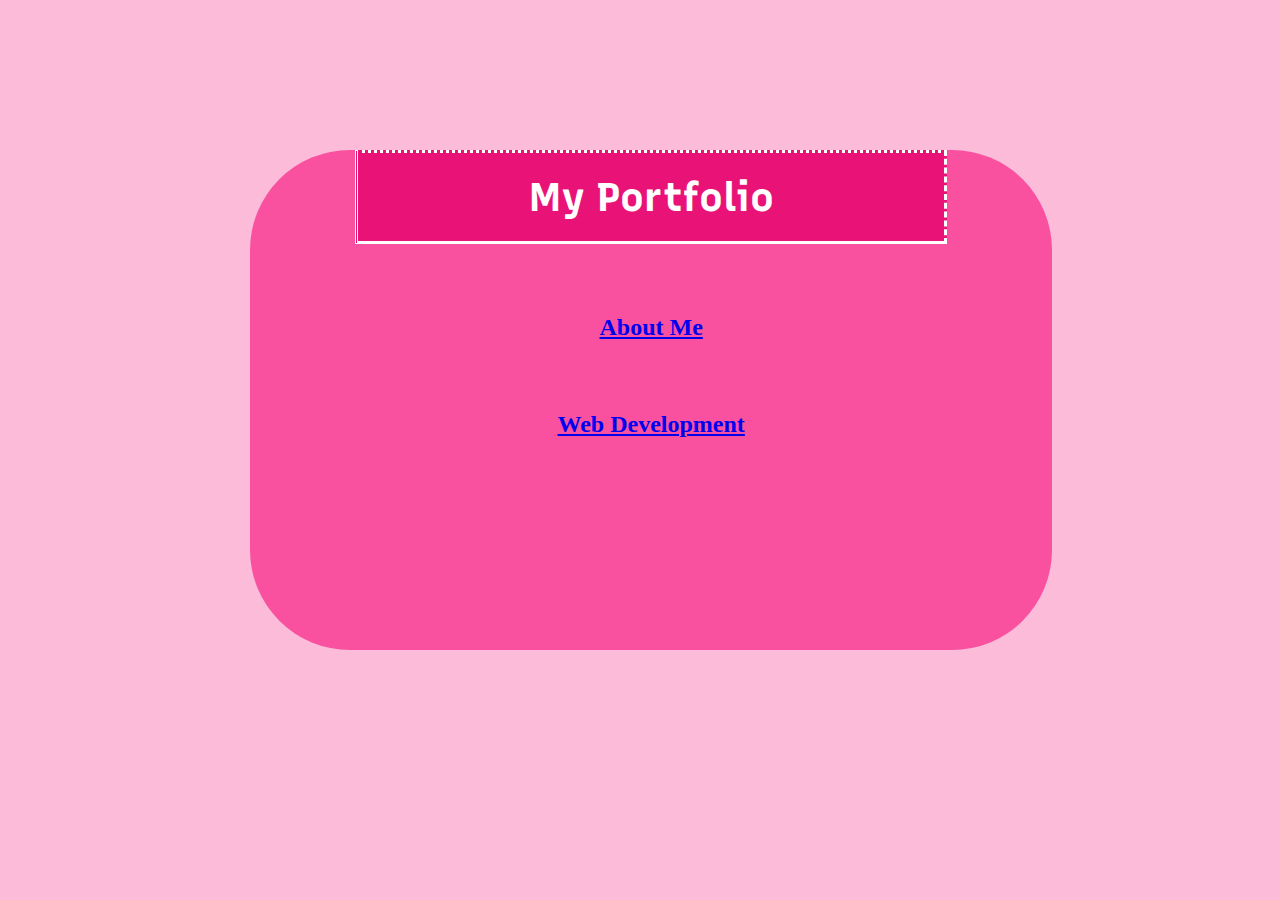
<file: My Portfolio/index.html>
<!DOCTYPE html>
<html>
    <head>
        <meta charset="utf-8">
        <link rel="stylesheet" href="style.css">
        <link rel="preconnect" href="https://fonts.googleapis.com">
        <link rel="preconnect" href="https://fonts.gstatic.com" crossorigin>
        <link href="https://fonts.googleapis.com/css2?family=Recursive:wght@900&family=Space+Mono&display=swap" rel="stylesheet">
        <title>Crausos_Portfolio</title>
    </head>
    <body>
        <div class="box">
        
        <div class ="header"> 
             <h1>My Portfolio</h1>
        </div>
        <a href="file:///C:/VisualStudioCCS/My%20Portfolio/About%20Me/indexme.html" target="About Me Page">
            <h2>About Me</h2>
        </a>
        <a href="file:///C:/VisualStudioCCS/My%20Portfolio/Web%20Development/indexweb.html" target="Web Development Page">
            <h2>Web Development</h2>
        </a>
    </p>
        </div>
    </body>
</html>
</file>
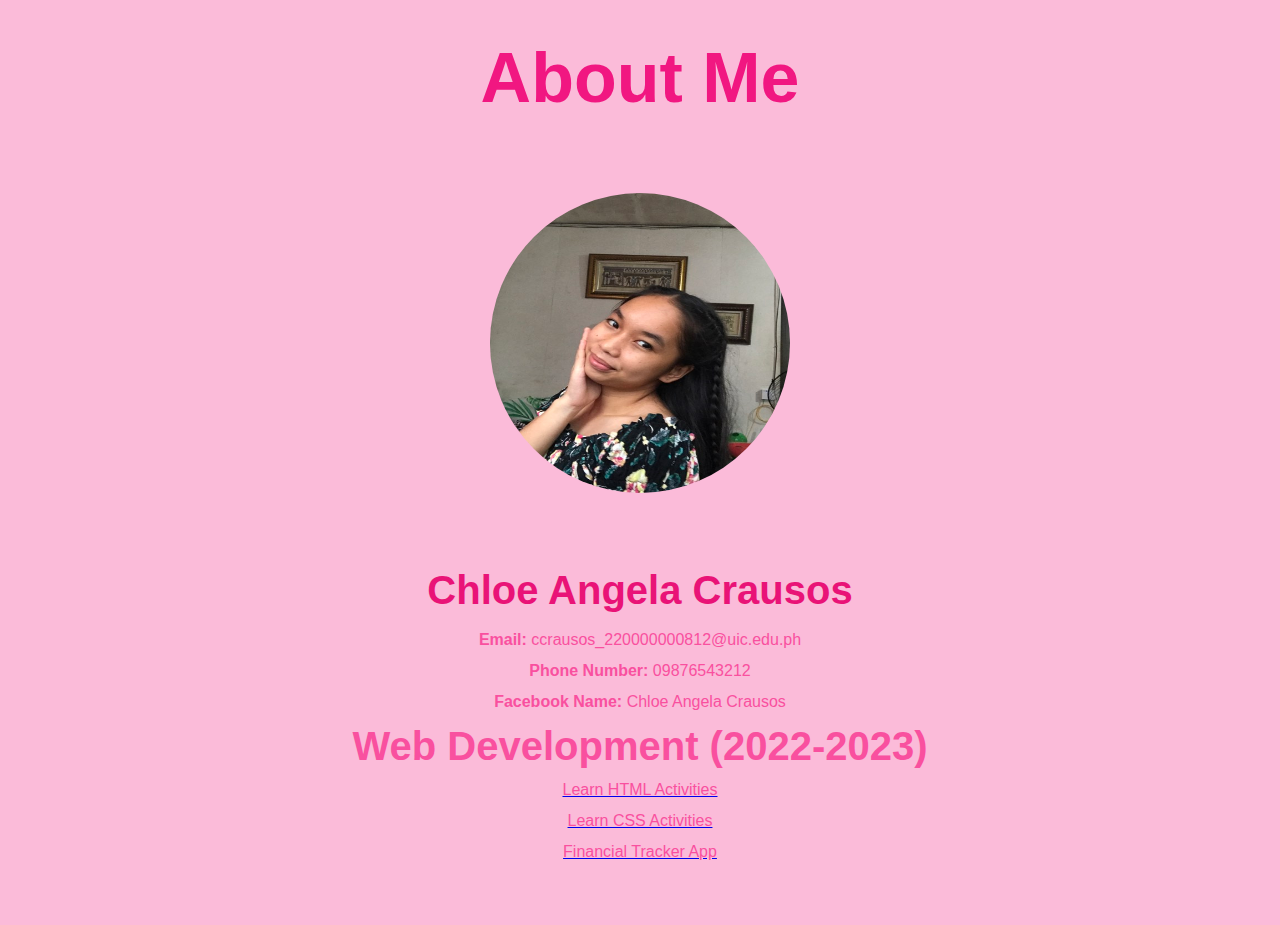
<file: MyPortfolio/index.html>
<!DOCTYPE html>
<html lang="en">

<head>
    <meta charset="UTF-8">
    <meta name="viewport" content="width=device-width, initial-scale=1.0">
    <link rel="stylesheet" href="../MyPortfolio/index.css">
    <title>About Me</title>
</head>

<body>
    <div class="header">
        <h1>About Me</h1>
    </div>
    <div class="image">
        <img src="Me.jpg" alt="My Picture" height="200">
    </div>
    <div class="name">
        <h1>Chloe Angela Crausos</h1>
        <p><strong>Email: </strong>ccrausos_220000000812@uic.edu.ph</p>
        <p><strong>Phone Number: </strong>09876543212</p>
        <p><strong>Facebook Name: </strong>Chloe Angela Crausos</p>

        <div class="header">
            <p><strong>Web Development (2022-2023)</strong></p>
        </div>

        <a href="..\MyPortfolio\LearnHTML\html.html"
            target="html.html">
            <p>Learn HTML Activities </p>
        </a>
        <a href="..\MyPortfolio\LearnCSS\css.html"
            target="css.html">
            <p>Learn CSS Activities </p>
        </a>
        <a href="..\MyPortfolio\Financial Tracker\Log-in\login.html" 
            target="login.html">
            <p>Financial Tracker App</p>
        </a>

    </div>
</body>

</html>
</file>
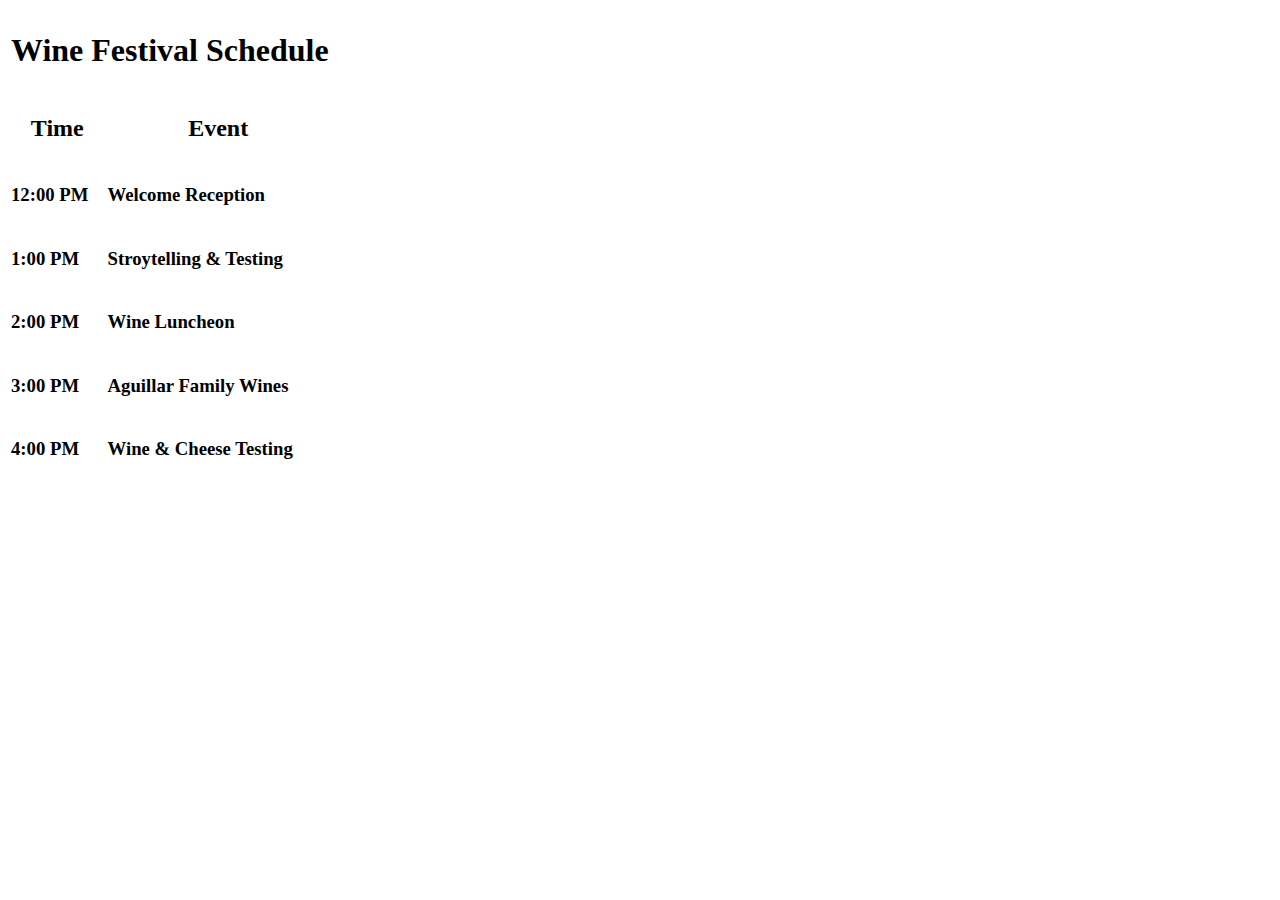
<file: Portfolio/Learn HTML Activities/Wine Sched/index.html>
<!DOCTYPE html>
<html>

<head>
    <meta charset="utf-8">
    <title>Wine Festival Schedule</title>
</head>

<body>
    <div class="container">

        <table>
            <thead>
                <tr>
                    <th colspan="2">
                        <h1>Wine Festival Schedule</h1>
                    </th>
                </tr>

                <tr>
                    <th>
                        <h2>Time</h2>
                    </th>
                    <th>
                        <h2>Event</h2>
                    </th>
                </tr>
            </thead>

            <tbody>
                <tr>
                    <td class="left">
                        <h3>12:00 PM</h3>
                    </td>
                    <td>
                        <h3>Welcome Reception</h3>
                    </td>
                </tr>

                <tr>
                    <td class="left">
                        <h3>1:00 PM</h3>
                    </td>
                    <td>
                        <h3>Stroytelling & Testing</h3>
                    </td>
                </tr>

                <tr>
                    <td class="left">
                        <h3>2:00 PM</h3>
                    </td>
                    <td>
                        <h3>Wine Luncheon</h3>
                    </td>
                    
                </tr>

                <tr>
                    <td class="left">
                        <h3>3:00 PM</h3>
                    </td>
                    <td>
                        <h3>Aguillar Family Wines</h3>
                    </td>
                </tr>

                <tr>
                    <td class="left">
                        <h3>4:00 PM</h3>
                    </td>
                    <td>
                        <h3>Wine & Cheese Testing</h3>
                    </td>
                </tr>
            </tbody>

        </table>

    </div>
</body>

</html>
</file>
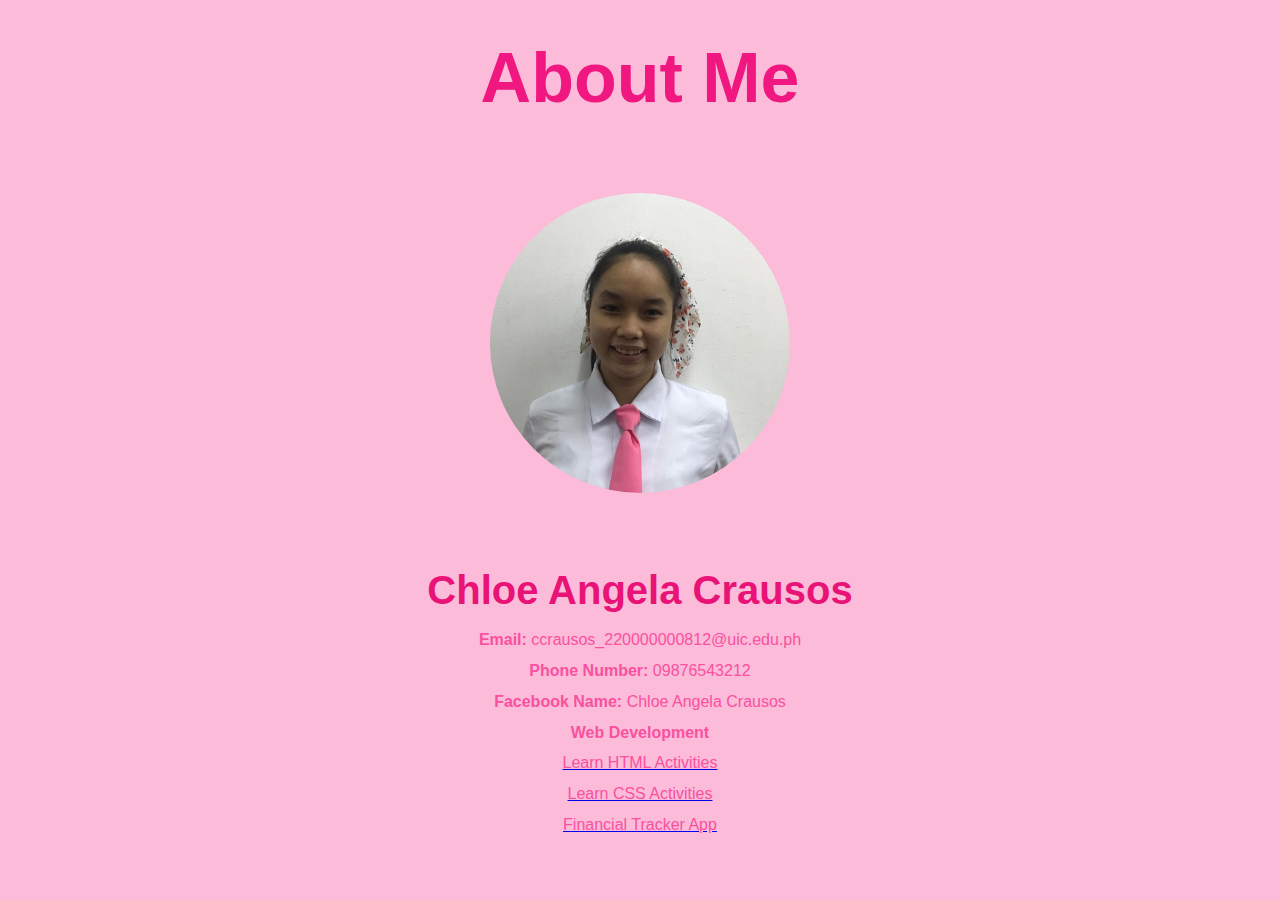
<file: Portfolio/aboutme.html>
<!DOCTYPE html>
<html lang="en">

<head>
    <meta charset="UTF-8">
    <meta name="viewport" content="width=device-width, initial-scale=1.0">
    <link rel="stylesheet" href="aboutme.css">
    <title>About Me</title>
</head>

<body>
    <div class="header">
        <h1>About Me</h1>
    </div>
    <div class="image">
        <img src="https://chloeangela.github.io/Portfolio/Me.jpg" alt="My Picture" height="300">
    </div>
    <div class="name">
        <h1>Chloe Angela Crausos</h1>
        <p><strong>Email: </strong>ccrausos_220000000812@uic.edu.ph</p>
        <p><strong>Phone Number: </strong>09876543212</p>
        <p><strong>Facebook Name: </strong>Chloe Angela Crausos</p>

        <div class="header">
            <p><strong>Web Development</strong></p>
        </div>

        <a href="https://chloeangela.github.io/Portfolio/Learn%20HTML%20Activities/indexhtml.html" target="_blank">
            <p>Learn HTML Activities </p>
        </a>
        <a href="https://chloeangela.github.io/Portfolio/Learn%20CSS%20Activities/indexcss.html" target="_blank">
            <p>Learn CSS Activities </p>
        </a>
        <a href="https://chloeangela.github.io/Portfolio/Financial%20Tracker/Log-in/login.html" target="_blank">
            <p>Financial Tracker App</p>
        </a>

    </div>
</body>

</html>
</file>
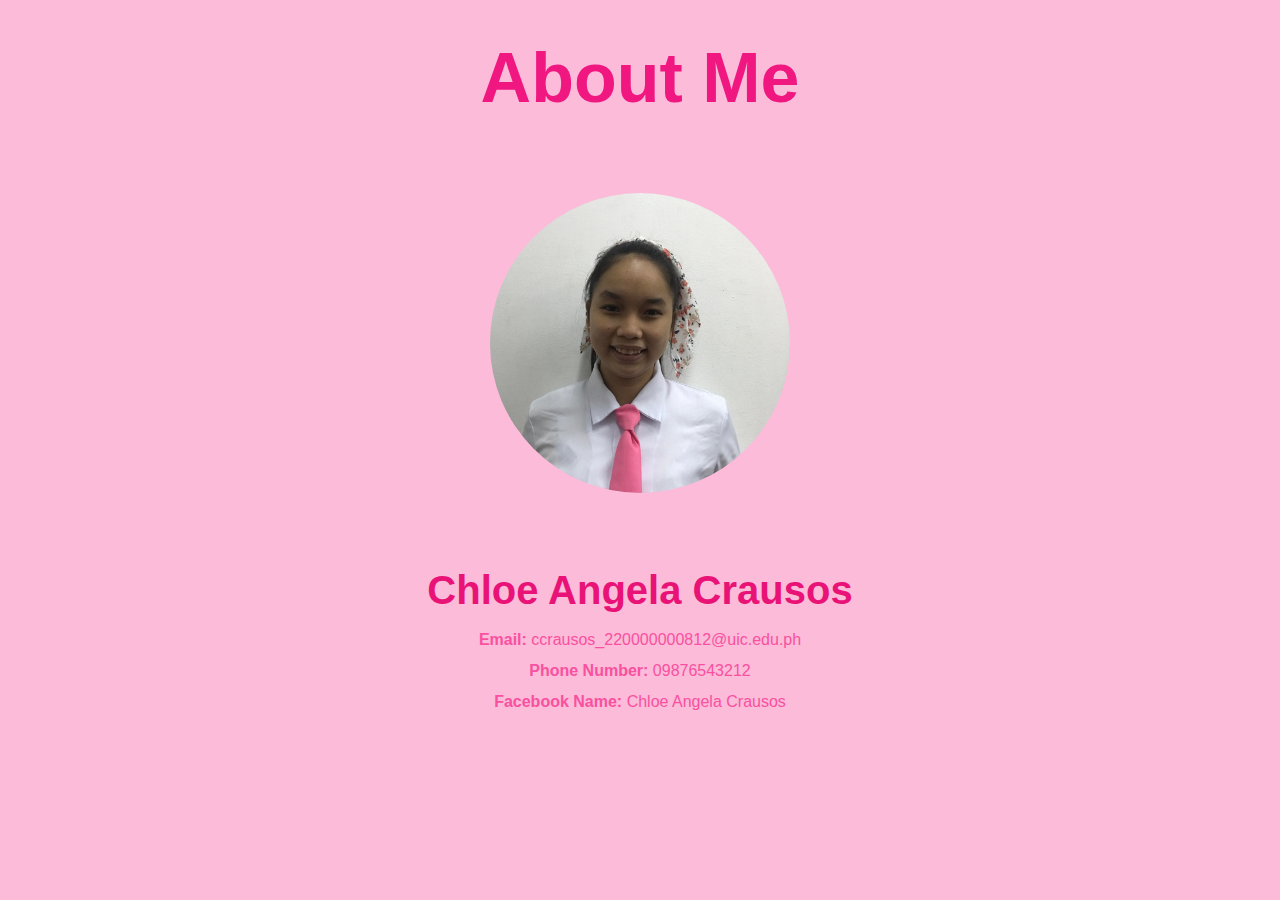
<file: My Portfolio/About Me/indexme.html>
<!DOCTYPE html>
<html lang="en">

<head>
    <meta charset="UTF-8">
    <meta name="viewport" content="width=device-width, initial-scale=1.0">
    <link rel="stylesheet" href="styleme.css">
    <title>About Me</title>
</head>

<body>
    <div class="header">
        <h1>About Me</h1>
    </div>
    <div class="image">
        <img src="https://chloeangela.github.io/My%20Portfolio/About%20Me/Me.jpg" alt="My Picture" height="300">
    </div>
    <div class="name">
        <h1>Chloe Angela Crausos</h1>
        <p><strong>Email: </strong>ccrausos_220000000812@uic.edu.ph</p>
        <p><strong>Phone Number: </strong>09876543212</p>
        <p><strong>Facebook Name: </strong>Chloe Angela Crausos</p>

    </div>
</body>

</html>
</file>
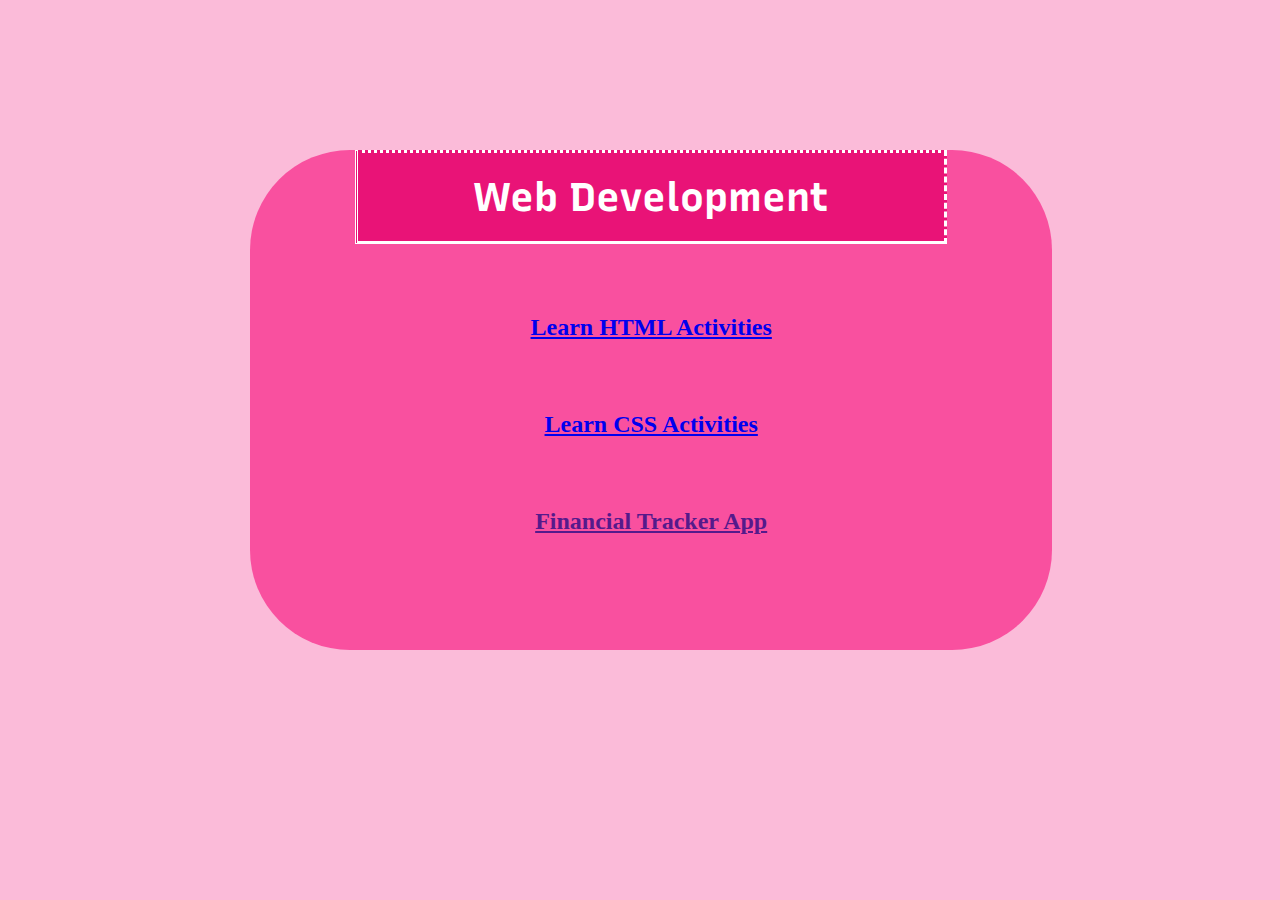
<file: My Portfolio/Web Development/indexweb.html>
<!DOCTYPE html>
<html lang="en">

<head>
    <meta charset="utf-8">
        <link rel="stylesheet" href="styleweb.css">
        <link rel="preconnect" href="https://fonts.googleapis.com">
        <link rel="preconnect" href="https://fonts.gstatic.com" crossorigin>
        <link href="https://fonts.googleapis.com/css2?family=Recursive:wght@900&family=Space+Mono&display=swap" rel="stylesheet">
        <title>Web Development</title>
</head>

<body>
    <div class="box">

        <div class="header">
            <h1>Web Development</h1>
        </div>

        <a href="file:///C:/VisualStudioCCS/My%20Portfolio/Web%20Development/Learn%20HTML%20Activities/indexhtml.html" target="_blank">
            <h2>Learn HTML Activities </h2>
        </a>
        <a href="file:///C:/VisualStudioCCS/My%20Portfolio/Web%20Development/Learn%20CSS%20Activities/indexcss.html" target="_blank">
            <h2>Learn CSS Activities </h2>
        </a>
        <a href="" target="_blank">
            <h2>Financial Tracker App</h2>
        </a>

    </div>
</body>

</html>
</file>
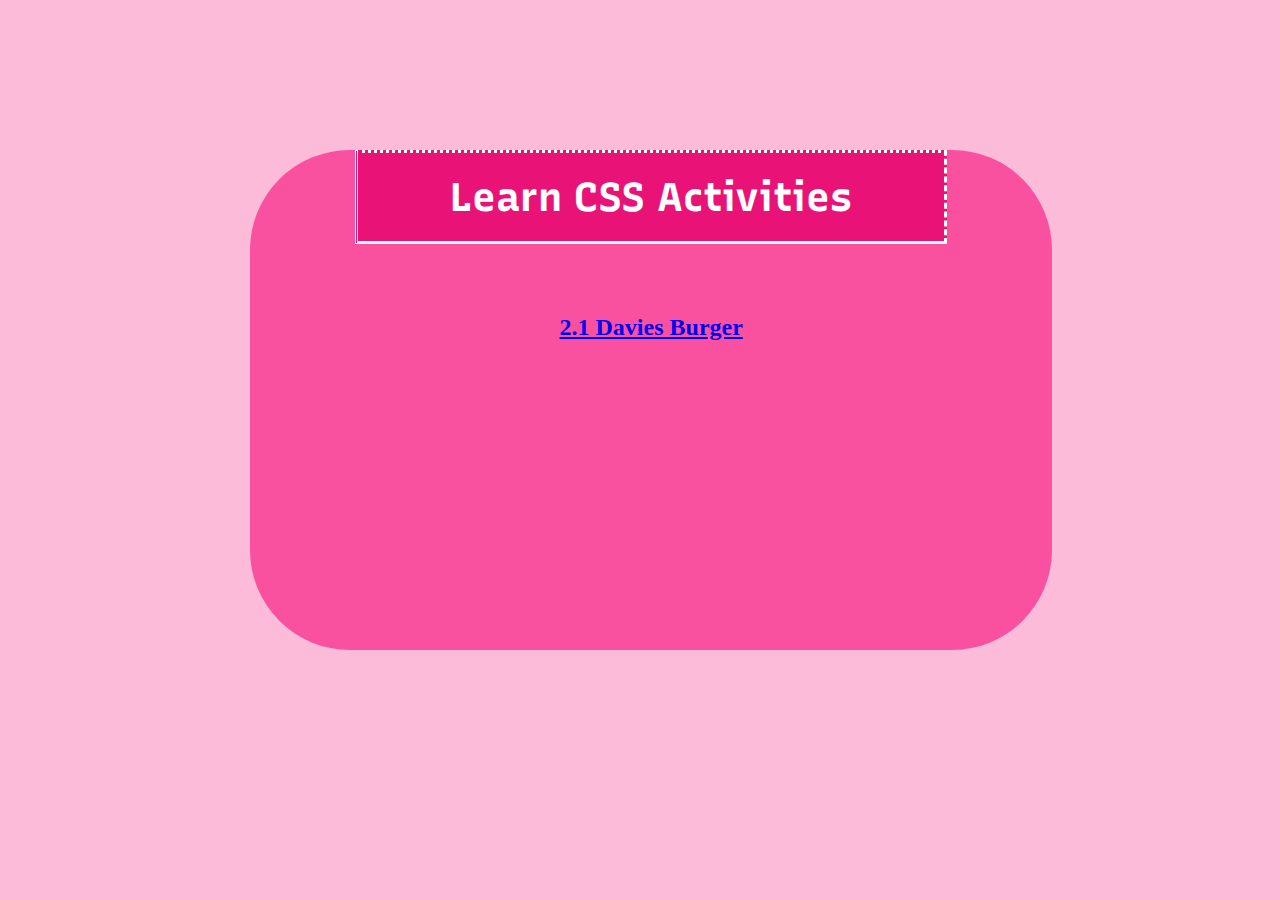
<file: MyPortfolio/LearnCSS/css.html>
<!DOCTYPE html>
<html>

<head>
    <meta charset="utf-8">
    <link rel="stylesheet" href="css.css">
    <link rel="preconnect" href="https://fonts.googleapis.com">
    <link rel="preconnect" href="https://fonts.gstatic.com" crossorigin>
    <link href="https://fonts.googleapis.com/css2?family=Recursive:wght@900&family=Space+Mono&display=swap"
        rel="stylesheet">
    <title>Learn CSS Activities</title>
</head>

<body>
    <div class="box">

        <div class="header">
            <h1>Learn CSS Activities</h1>
        </div>
        <a href="..\LearnCSS\Davie's Burger\burger.html" target="About Me Page">
            <h2>2.1 Davies Burger</h2>
        </a>
        </p>
    </div>
</body>

</html>
</file>
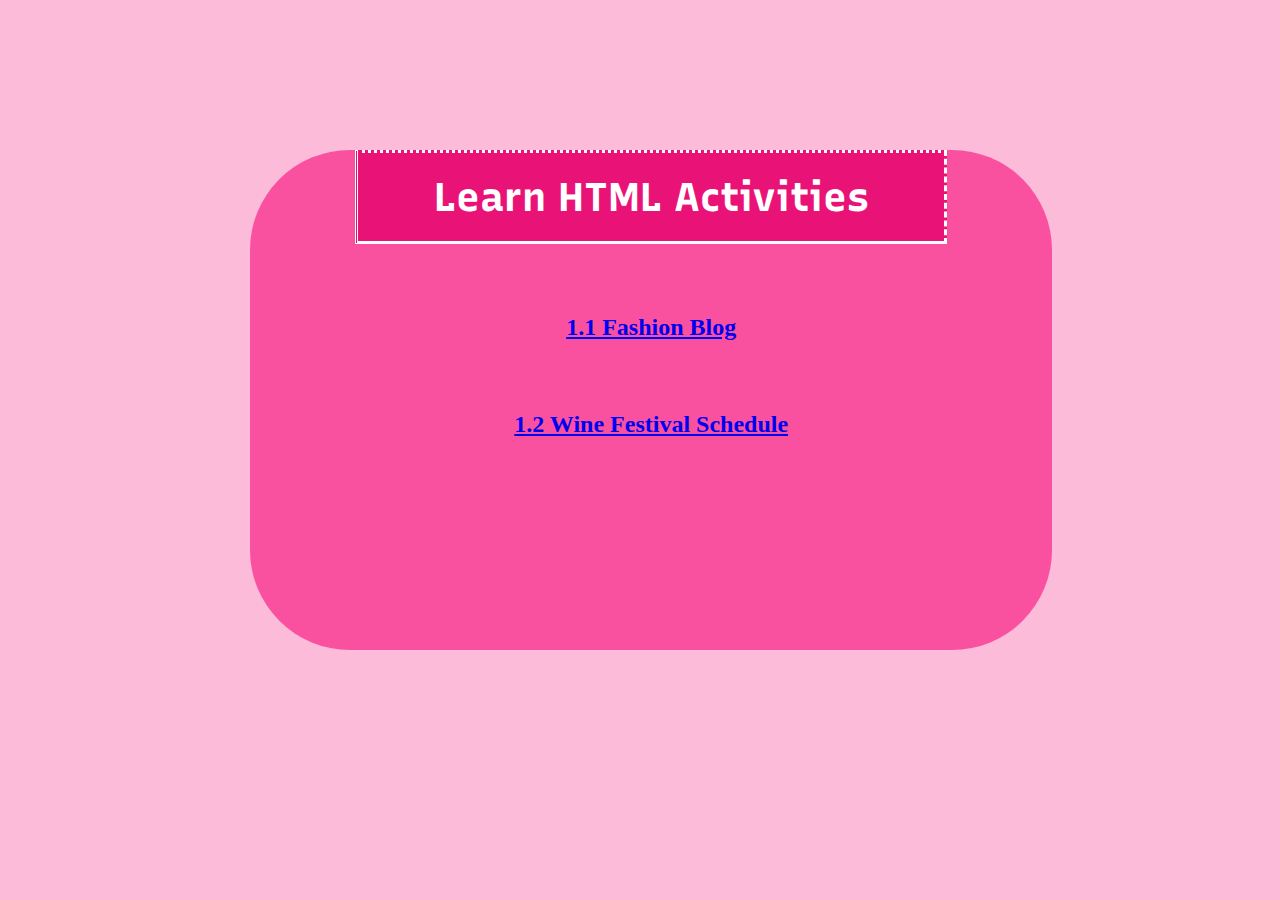
<file: MyPortfolio/LearnHTML/html.html>
<!DOCTYPE html>
<html>

<head>
    <meta charset="utf-8">
    <link rel="stylesheet" href="html.css">
    <link rel="preconnect" href="https://fonts.googleapis.com">
    <link rel="preconnect" href="https://fonts.gstatic.com" crossorigin>
    <link href="https://fonts.googleapis.com/css2?family=Recursive:wght@900&family=Space+Mono&display=swap"
        rel="stylesheet">
    <title>Learn HTML Activities</title>
</head>

<body>
    <div class="box">

        <div class="header">
            <h1>Learn HTML Activities</h1>
        </div>
        <a href="../LearnHTML/Fashion Blog/fashion.html"
            target="fashion.html">
            <h2>1.1 Fashion Blog</h2>
        </a>
        <a href="..\LearnHTML\Wine Schedule\sched.html"
            target="sched.html">
            <h2>1.2 Wine Festival Schedule</h2>
        </a>
        </p>
    </div>
</body>

</html>
</file>
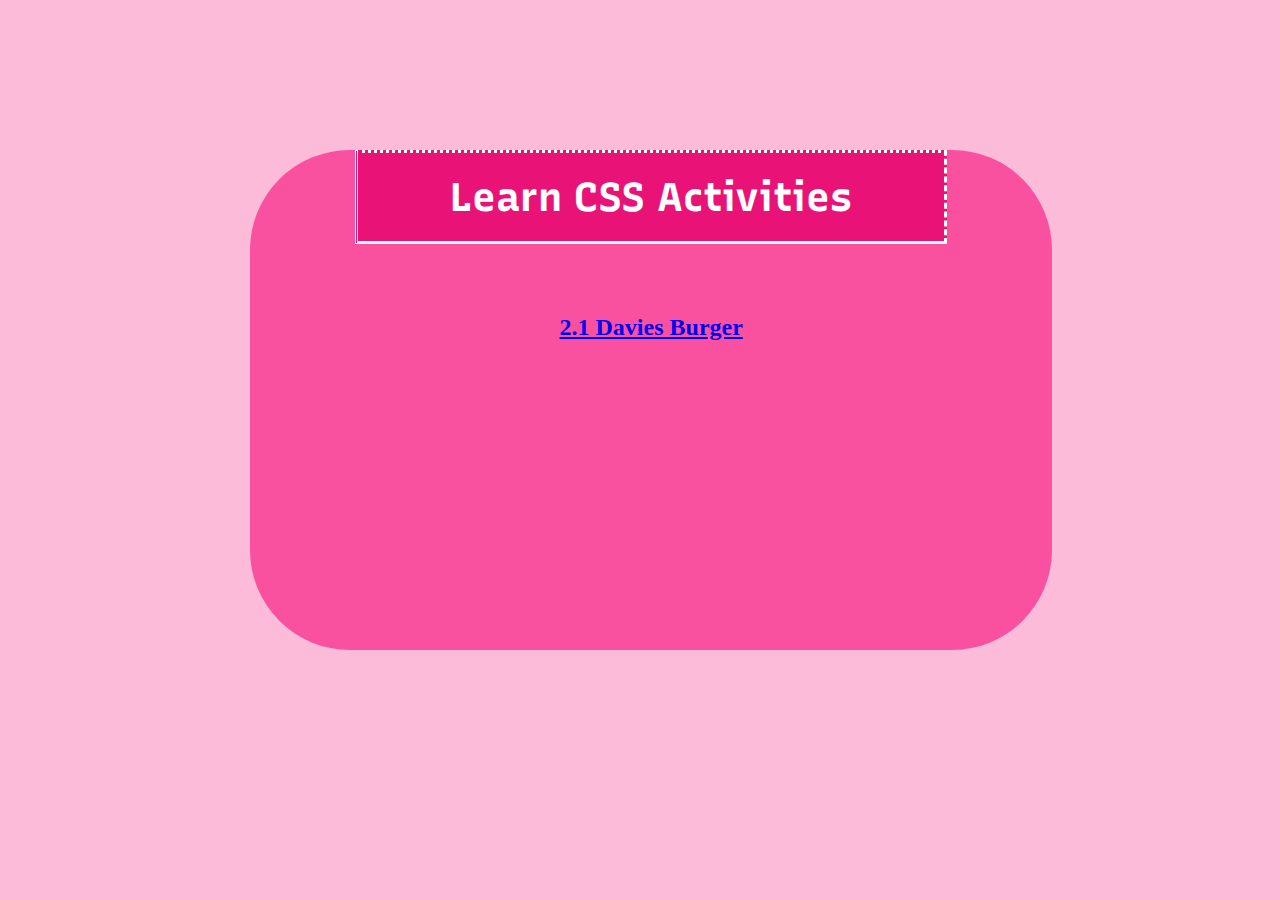
<file: Portfolio/Learn CSS Activities/indexcss.html>
<!DOCTYPE html>
<html>
    <head>
        <meta charset="utf-8">
        <link rel="stylesheet" href="stylecss.css">
        <link rel="preconnect" href="https://fonts.googleapis.com">
        <link rel="preconnect" href="https://fonts.gstatic.com" crossorigin>
        <link href="https://fonts.googleapis.com/css2?family=Recursive:wght@900&family=Space+Mono&display=swap" rel="stylesheet">
        <title>Learn CSS Activities</title>
    </head>
    <body>
        <div class="box">
        
        <div class ="header"> 
             <h1>Learn CSS Activities</h1>
        </div>
        <a href="https://chloeangela.github.io/Portfolio/Learn%20CSS%20Activities/Burger/index.html" target="About Me Page">
            <h2>2.1 Davies Burger</h2>
        </a>
    </p>
        </div>
    </body>
</html>
</file>
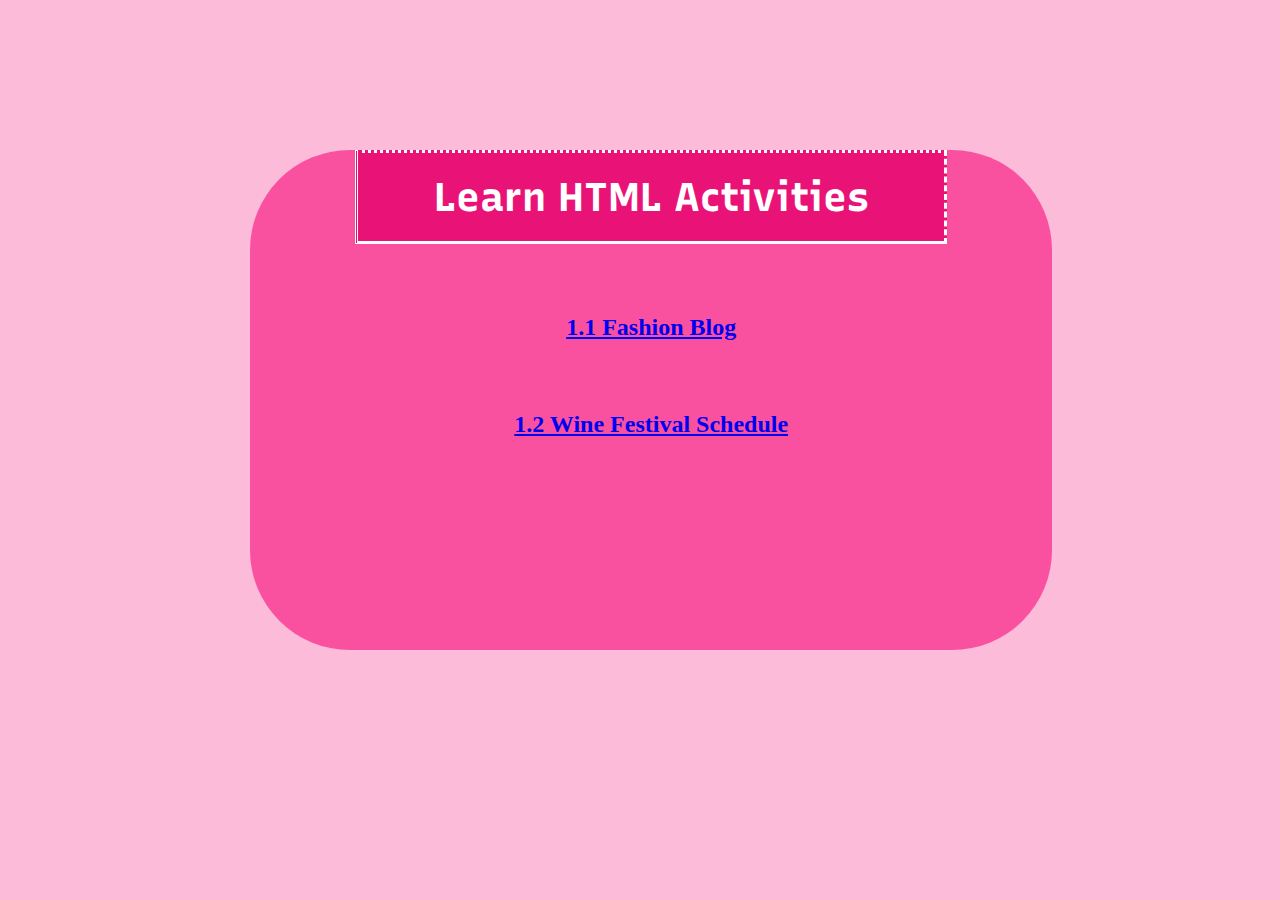
<file: Portfolio/Learn HTML Activities/indexhtml.html>
<!DOCTYPE html>
<html>
    <head>
        <meta charset="utf-8">
        <link rel="stylesheet" href="stylehtml.css">
        <link rel="preconnect" href="https://fonts.googleapis.com">
        <link rel="preconnect" href="https://fonts.gstatic.com" crossorigin>
        <link href="https://fonts.googleapis.com/css2?family=Recursive:wght@900&family=Space+Mono&display=swap" rel="stylesheet">
        <title>Learn HTML Activities</title>
    </head>
    <body>
        <div class="box">
        
        <div class ="header"> 
             <h1>Learn HTML Activities</h1>
        </div>
        <a href="https://chloeangela.github.io/Portfolio/Learn%20HTML%20Activities/Fashion%20Blog/index.html" target="About Me Page">
            <h2>1.1 Fashion Blog</h2>
        </a>
        <a href="https://chloeangela.github.io/Portfolio/Learn%20HTML%20Activities/Wine%20Sched/index.html" target="Web Development Page">
            <h2>1.2 Wine Festival Schedule</h2>
        </a>
    </p>
        </div>
    </body>
</html>
</file>
<file: My Portfolio/style.css>
.header h1{
    font-family: 'Recursive', sans-serif;
    text-align: center;
    background-color: #e91377;
    font-size: 40px;
    font-weight: 300px;
    color: white;
    width: 68%;
    padding: 20px;
    margin: 0 auto;
    border-style: dotted dashed solid double;
}
h2{
    padding-top: 50px;
    text-align: center;
}
body{
    margin: 50px;
    background-color: #fbbbd9;
}
.box{
    background-color: #f9509f;
    height: 500px;
    width: 68%;;
    position: relative;
  left: 200px;
  top: 100px;
  border-top-right-radius: 100px;
  border-bottom-right-radius: 100px;
  border-top-left-radius: 100px;
  border-bottom-left-radius: 100px;
}
</file>
<file: MyPortfolio/index.css>
.header h1 {
    text-align: center;
    font-size: 70px;
    color: rgb(241, 23, 129);
    margin: 0px;
    padding-top: 3%;
}

* {
    margin: 0px;
    padding: 0px;
    box-sizing: border-box;
}

.image {
    width: 100%;
    height: 50vh;
    display: flex;
    justify-content: center;
    align-items: center;
}

.image img {
    height: 300px;
    width: 300px;
    border-radius: 50%;
}

body {
    margin: 0;
    font-family: sans-serif;
    background-color: #fbbbd9;
    ;
}

.name {
    text-align: center;
    padding-bottom: 5%;
}

.name h1 {
    font-size: 40px;
    padding-bottom: 5px;
    color: #e91377;
}

.name p {
    padding-top: 1%;
    color: #f9509f
}
.header {
    text-align: center;
    font-size: 40px;
    color: rgb(241, 23, 129);
    margin: 0px;
}
</file>
<file: Portfolio/aboutme.css>
.header h1{
    text-align: center;
    font-size: 70px;
    color: rgb(241, 23, 129);
    margin: 0px;
    padding-top: 3%;
}
*{
    margin: 0px;
    padding: 0px;
    box-sizing: border-box;
}
.image{
    width: 100%;
    height: 50vh;
    display: flex;
    justify-content: center;
    align-items: center;
}
.image img{
    height: 300px;
    width: 300px;
    border-radius: 50%;  
}
body{
    margin: 0;
    font-family: sans-serif;
    background-color: #fbbbd9;
    ;
}
.name{
    text-align: center;
}
.name h1{
    font-size: 40px;
    padding-bottom: 5px;
    color: #e91377;
}
.name p{
    padding-top: 1%;
    color: #f9509f
}
</file>
<file: My Portfolio/About Me/styleme.css>
.header h1{
    text-align: center;
    font-size: 70px;
    color: rgb(241, 23, 129);
    margin: 0px;
    padding-top: 3%;
}
*{
    margin: 0px;
    padding: 0px;
    box-sizing: border-box;
}
.image{
    width: 100%;
    height: 50vh;
    display: flex;
    justify-content: center;
    align-items: center;
}
.image img{
    height: 300px;
    width: 300px;
    border-radius: 50%;  
}
body{
    margin: 0;
    font-family: sans-serif;
    background-color: #fbbbd9;
    ;
}
.name{
    text-align: center;
}
.name h1{
    font-size: 40px;
    padding-bottom: 5px;
    color: #e91377;
}
.name p{
    padding-top: 1%;
    color: #f9509f
}
</file>
<file: My Portfolio/Web Development/styleweb.css>
.header h1{
    font-family: 'Recursive', sans-serif;
    text-align: center;
    background-color: #e91377;
    font-size: 40px;
    font-weight: 300px;
    color: white;
    width: 68%;
    padding: 20px;
    margin: 0 auto;
    border-style: dotted dashed solid double;
}
h2{
    padding-top: 50px;
    text-align: center;
}
body{
    margin: 50px;
    background-color: #fbbbd9;
}
.box{
    background-color: #f9509f;
    height: 500px;
    width: 68%;;
    position: relative;
  left: 200px;
  top: 100px;
  border-top-right-radius: 100px;
  border-bottom-right-radius: 100px;
  border-top-left-radius: 100px;
  border-bottom-left-radius: 100px;
}
</file>
<file: MyPortfolio/LearnCSS/css.css>
.header h1 {
    font-family: 'Recursive', sans-serif;
    text-align: center;
    background-color: #e91377;
    font-size: 40px;
    font-weight: 300px;
    color: white;
    width: 68%;
    padding: 20px;
    margin: 0 auto;
    border-style: dotted dashed solid double;
}

h2 {
    padding-top: 50px;
    text-align: center;
}

body {
    margin: 50px;
    background-color: #fbbbd9;
}

.box {
    background-color: #f9509f;
    height: 500px;
    width: 68%;
    ;
    position: relative;
    left: 200px;
    top: 100px;
    border-top-right-radius: 100px;
    border-bottom-right-radius: 100px;
    border-top-left-radius: 100px;
    border-bottom-left-radius: 100px;
}
</file>
<file: MyPortfolio/LearnHTML/html.css>
.header h1 {
    font-family: 'Recursive', sans-serif;
    text-align: center;
    background-color: #e91377;
    font-size: 40px;
    font-weight: 300px;
    color: white;
    width: 68%;
    padding: 20px;
    margin: 0 auto;
    border-style: dotted dashed solid double;
}

h2 {
    padding-top: 50px;
    text-align: center;
}

body {
    margin: 50px;
    background-color: #fbbbd9;
}

.box {
    background-color: #f9509f;
    height: 500px;
    width: 68%;
    ;
    position: relative;
    left: 200px;
    top: 100px;
    border-top-right-radius: 100px;
    border-bottom-right-radius: 100px;
    border-top-left-radius: 100px;
    border-bottom-left-radius: 100px;
}
</file>
<file: Portfolio/Learn CSS Activities/stylecss.css>
.header h1{
    font-family: 'Recursive', sans-serif;
    text-align: center;
    background-color: #e91377;
    font-size: 40px;
    font-weight: 300px;
    color: white;
    width: 68%;
    padding: 20px;
    margin: 0 auto;
    border-style: dotted dashed solid double;
}
h2{
    padding-top: 50px;
    text-align: center;
}
body{
    margin: 50px;
    background-color: #fbbbd9;
}
.box{
    background-color: #f9509f;
    height: 500px;
    width: 68%;;
    position: relative;
  left: 200px;
  top: 100px;
  border-top-right-radius: 100px;
  border-bottom-right-radius: 100px;
  border-top-left-radius: 100px;
  border-bottom-left-radius: 100px;
}
</file>
<file: Portfolio/Learn HTML Activities/stylehtml.css>
.header h1{
    font-family: 'Recursive', sans-serif;
    text-align: center;
    background-color: #e91377;
    font-size: 40px;
    font-weight: 300px;
    color: white;
    width: 68%;
    padding: 20px;
    margin: 0 auto;
    border-style: dotted dashed solid double;
}
h2{
    padding-top: 50px;
    text-align: center;
}
body{
    margin: 50px;
    background-color: #fbbbd9;
}
.box{
    background-color: #f9509f;
    height: 500px;
    width: 68%;;
    position: relative;
  left: 200px;
  top: 100px;
  border-top-right-radius: 100px;
  border-bottom-right-radius: 100px;
  border-top-left-radius: 100px;
  border-bottom-left-radius: 100px;
}
</file>
